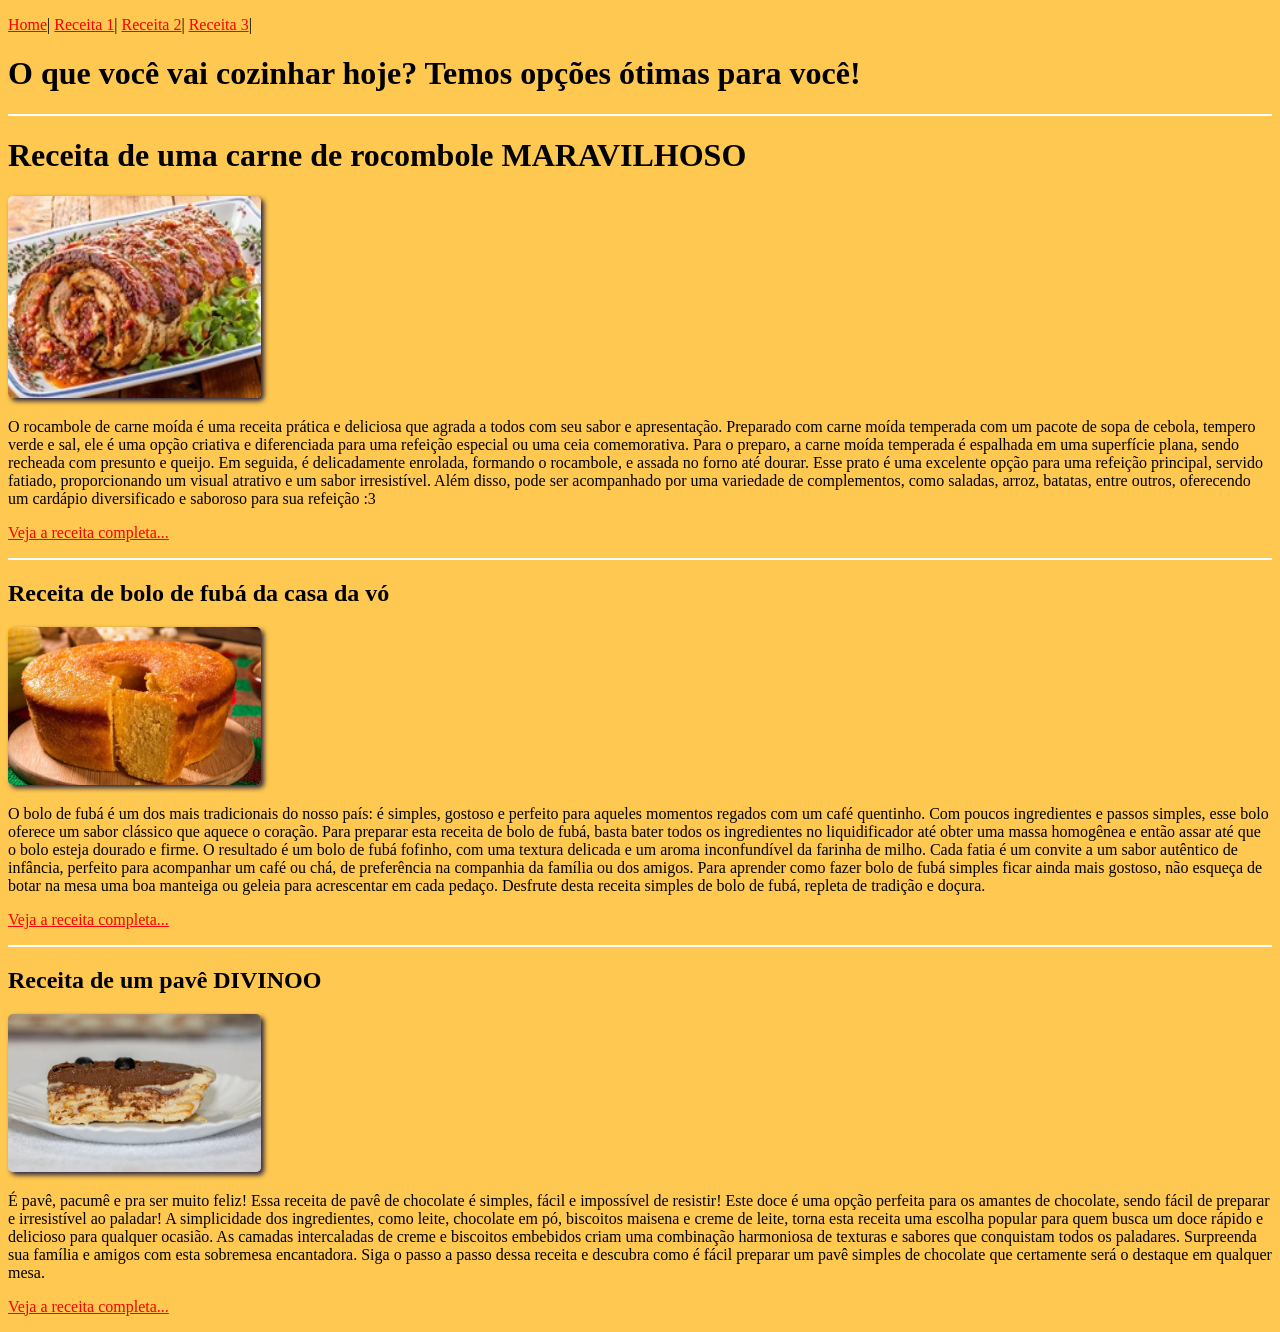
<file: index.html>
<!DOCTYPE html>
<html lang="pt-br">
<head>
    <meta charset="UTF-8">
    <meta name="viewport" content="width=device-width, initial-scale=1.0">
    <title>Nossas receitinhas</title>
    <link href="style.css" type="text/css" rel="stylesheet">
    <style>
       body{
            background-color: rgb(255, 200, 80);
        }
    </style>
</head>
<body>
    <p>
        <a href="index.html">Home</a>|
        <a href="receita1.html">Receita 1</a>|
        <a href="receita2.html">Receita 2</a>|
        <a href="receita3.html">Receita 3</a>|
    </p>
    <h1>O que você vai cozinhar hoje? Temos opções ótimas para você!</h1>
    <hr>
    <h1>Receita de uma carne de rocombole MARAVILHOSO</h1>
    <p><img src="img/carnerocombole.jpg"></p><!--video ou img-->
    <p>O rocambole de carne moída é uma receita prática e deliciosa que agrada a todos com seu sabor e apresentação. Preparado com carne moída temperada com um pacote de sopa de cebola, tempero verde e sal, ele é uma opção criativa e diferenciada para uma refeição especial ou uma ceia comemorativa. Para o preparo, a carne moída temperada é espalhada em uma superfície plana, sendo recheada com presunto e queijo. Em seguida, é delicadamente enrolada, formando o rocambole, e assada no forno até dourar. Esse prato é uma excelente opção para uma refeição principal, servido fatiado, proporcionando um visual atrativo e um sabor irresistível. Além disso, pode ser acompanhado por uma variedade de complementos, como saladas, arroz, batatas, entre outros, oferecendo um cardápio diversificado e saboroso para sua refeição :3</p>
    <p><a href="https://www.tudogostoso.com.br/receita/1598-rocambole-de-carne-moida-maravilhoso.html" target="_blank"> Veja a receita completa...</a></p>
    <hr>
    <h2>Receita de bolo de fubá da casa da vó</h2>
    <p><img src="img/bolo.jpg" targe="_blank"></p><!--video ou img-->
    <p>O bolo de fubá é um dos mais tradicionais do nosso país: é simples, gostoso e perfeito para aqueles momentos regados com um café quentinho. Com poucos ingredientes e passos simples, esse bolo oferece um sabor clássico que aquece o coração. Para preparar esta receita de bolo de fubá, basta bater todos os ingredientes no liquidificador até obter uma massa homogênea e então assar até que o bolo esteja dourado e firme. O resultado é um bolo de fubá fofinho, com uma textura delicada e um aroma inconfundível da farinha de milho. Cada fatia é um convite a um sabor autêntico de infância, perfeito para acompanhar um café ou chá, de preferência na companhia da família ou dos amigos. Para aprender como fazer bolo de fubá simples ficar ainda mais gostoso, não esqueça de botar na mesa uma boa manteiga ou geleia para acrescentar em cada pedaço. Desfrute desta receita simples de bolo de fubá, repleta de tradição e doçura.</p>
    <p><a href="https://www.tudogostoso.com.br/receita/21560-bolo-de-fuba-simples.html" target="_blank"> Veja a receita completa...</a></p>
    <hr>
    <h2>Receita  de um pavê DIVINOO</h2>
    <p><img src="img/pave.jpg" class="centralizada" targe="_blank"></p><!--video ou img-->
    <p>É pavê, pacumê e pra ser muito feliz! Essa receita de pavê de chocolate é simples, fácil e impossível de resistir! Este doce é uma opção perfeita para os amantes de chocolate, sendo fácil de preparar e irresistível ao paladar! A simplicidade dos ingredientes, como leite, chocolate em pó, biscoitos maisena e creme de leite, torna esta receita uma escolha popular para quem busca um doce rápido e delicioso para qualquer ocasião. As camadas intercaladas de creme e biscoitos embebidos criam uma combinação harmoniosa de texturas e sabores que conquistam todos os paladares. Surpreenda sua família e amigos com esta sobremesa encantadora. Siga o passo a passo dessa receita e descubra como é fácil preparar um pavê simples de chocolate que certamente será o destaque em qualquer mesa.</p>
    <p><a href="https://www.tudogostoso.com.br/receita/25474-pave-simples-de-chocolate.html" target="_blank"> Veja a receita completa...</a></p>
</body>
</html>
</file>
<file: style.css>
body{
            background-color: rgb(255, 200, 80);
        }
a {
    color: rgb(248, 0, 0);
}

a:hover {
    color: rgb(103, 3, 3);
}

hr {
    border: 1px solid #ffffff;
}

img {
    width: 20%;
    /*largura da img*/
    height: 100;
    /*altura da img*/
    border-radius: 5px;
    /*arrendondar bordas*/
    box-shadow: 3px 3px 5px #292345
        /*valor 1 e valor 2 são projecão da sombra, valor3 espalhamento da sombra, cor da sombra*/
}
</file>
